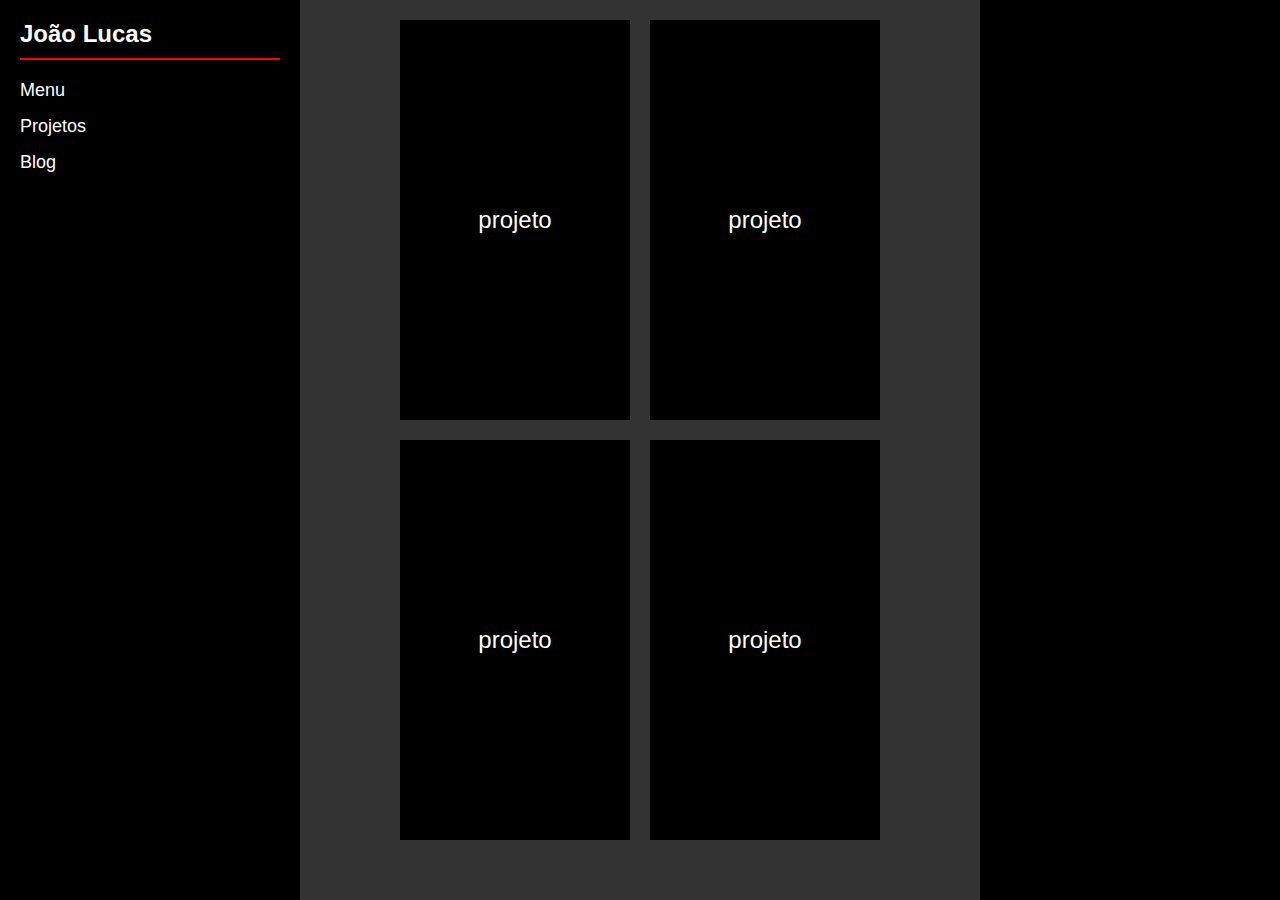
<file: index.html>
<!DOCTYPE html>
<html lang="pt-br">
<head>
    <meta charset="UTF-8">
    <meta name="viewport" content="width=device-width, initial-scale=1.0">
    <title>Portfolio - João Lucas</title>
    <link rel="stylesheet" href="style.css">
</head>
<body>
    <aside class="sidebar left-sidebar">
        <h1>João Lucas</h1>
        <nav>
            <ul>
                <li id="menu"><a href="./menu.html">Menu</a></li>
                <li><a href="./index.html">Projetos</a></li>
                <li><a href="./blog.html">Blog</a></li>
            </ul>
        </nav>
    </aside>
    
    <main class="main-content">
        <section class="project-grid">
            <div class="project">projeto</div>
            <div class="project">projeto</div>
            <div class="project">projeto</div>
            <div class="project">projeto</div>
        </section>
    </main>

    <aside class="sidebar right-sidebar"></aside>
</body>
</html>
</file>
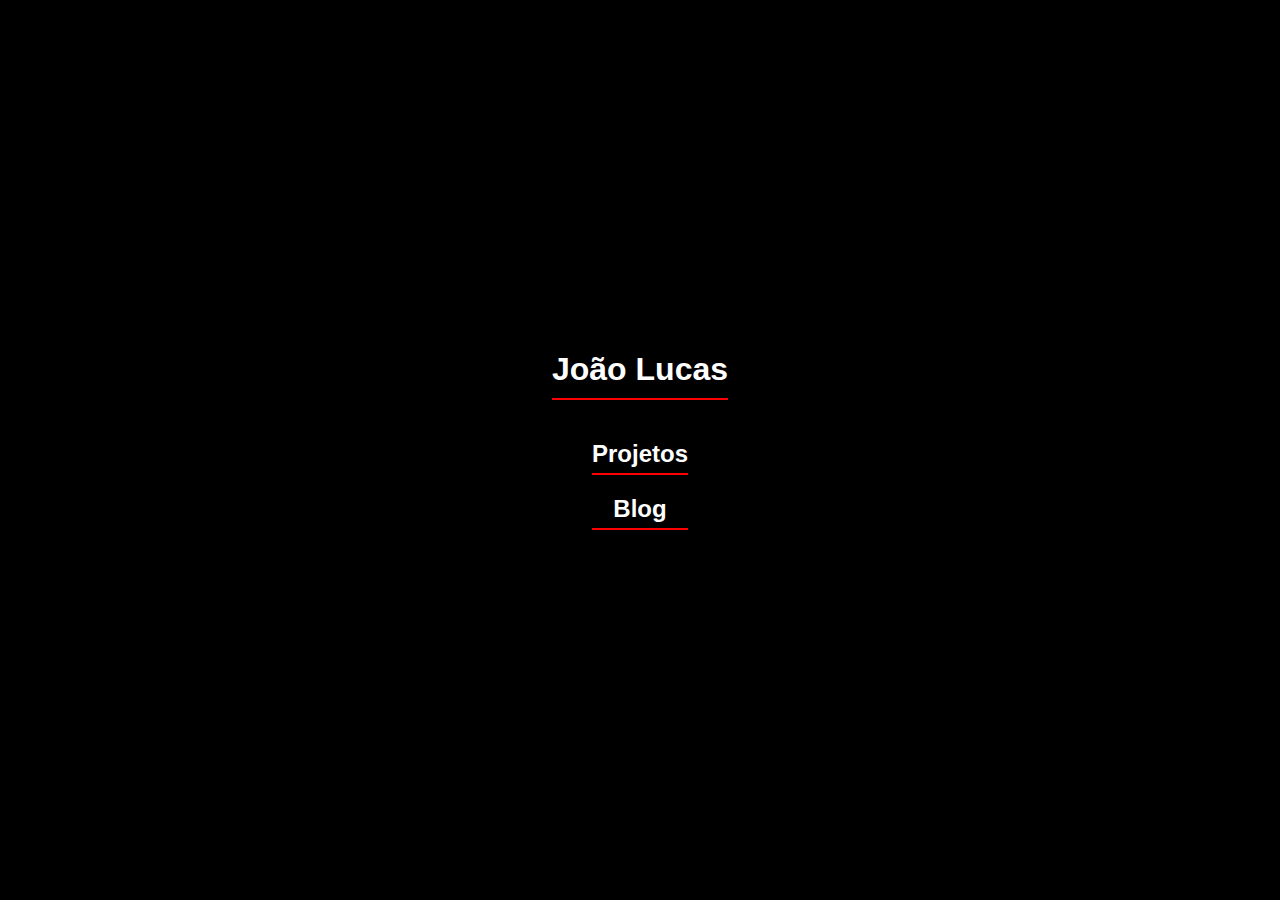
<file: menu.html>
<!DOCTYPE html>
<html lang="pt-BR">
<head>
  <meta charset="UTF-8">
  <meta name="viewport" content="width=device-width, initial-scale=1.0">
  <title>Menu Navegação</title>
  <link rel="stylesheet" href="menu.css">
</head>
<body>
  <header>
    <h1>João Lucas</h1>
  </header>
  <nav>
    <ul>
        <li><a href="./index.html">Projetos</a></li>
        <li><a href="./blog.html">Blog</a></li>
    </ul>
  </nav>
</body>
</html>
</file>
<file: style.css>
* {
    margin: 0;
    padding: 0;
    box-sizing: border-box;
}

body {
    display: flex;
    font-family: Arial, sans-serif;
    background-color: #333;
    color: white;
    overflow-x: hidden;
}

.sidebar {
    width: 300px;
    background-color: black;
    padding: 20px;
    position: fixed;
    height: 100%;
}

.left-sidebar {
    left: 0;
}

.right-sidebar {
    right: 0;
}

.left-sidebar h1 {
    font-size: 24px;
    color: white;
    border-bottom: 2px solid red;
    padding-bottom: 10px;
    margin-bottom: 20px;
}

.sidebar nav ul {
    list-style: none;
}

.sidebar nav ul li {
    margin-bottom: 15px;
}

.sidebar nav ul li a {
    color: white;
    text-decoration: none;
    font-size: 18px;
}

.main-content {
    margin: 0 320px;
    padding: 20px;
    display: flex;
    justify-content: center;
    align-items: center;
    width: calc(100% - 640px);
}

.project-grid {
    display: grid;
    grid-template-columns: 1fr 1fr;
    gap: 20px;
    width: 80%;
}

.project {
    background-color: black;
    color: white;
    display: flex;
    justify-content: center;
    align-items: center;
    height: 400px;
    font-size: 24px;
}

#menu {
    color: red;
}

@media (max-width: 600px) {
    .sidebar {
        width: 100%;
        height: auto;
        position: static;
        padding: 10px;
    }

    .main-content {
        margin: 0;
        width: 100%;
        padding: 10px;
    }

    .project-grid {
        grid-template-columns: 1fr;
        width: 100%;
        gap: 10px;
    }

    .project {
        height: 200px;
        font-size: 18px;
    }

    .sidebar nav ul li a {
        font-size: 16px;
    }

    .left-sidebar h1 {
        font-size: 20px;
    }
}
</file>
<file: menu.css>
* {
    margin: 0;
    padding: 0;
    box-sizing: border-box;
}

body {
    background-color: black;
    color: white;
    display: flex;
    flex-direction: column;
    align-items: center;
    justify-content: center;
    height: 100vh;
    font-family: Arial, sans-serif;
}

header h1 {
    font-size: 2em;
    margin-bottom: 20px;
    color: white;
    text-align: center;
}

header h1::after {
    content: "";
    display: block;
    width: 100%;
    height: 2px;
    background-color: red;
    margin-top: 10px;
}

nav ul {
    list-style: none;
    text-align: center;
}

nav ul li {
    margin: 20px 0;
}

nav ul li a {
    text-decoration: none;
    color: white;
    font-size: 1.5em;
    font-weight: bold;
    transition: color 0.3s;
}

nav ul li a:hover {
    color: red;
}

nav ul li a::after {
    content: "";
    display: block;
    width: 100%;
    height: 2px;
    background-color: red;
    margin-top: 5px;
    transition: width 0.3s;
}

nav ul li a:hover::after {
    width: 50%;
    margin: 0 auto;
}

@media (max-width: 600px) {
    header h1 {
        font-size: 1.5em;
        margin-bottom: 15px;
    }

    nav ul li {
        margin: 15px 0;
    }

    nav ul li a {
        font-size: 1.2em;
    }

    nav ul li a:hover::after {
        width: 70%;
    }
}
</file>
